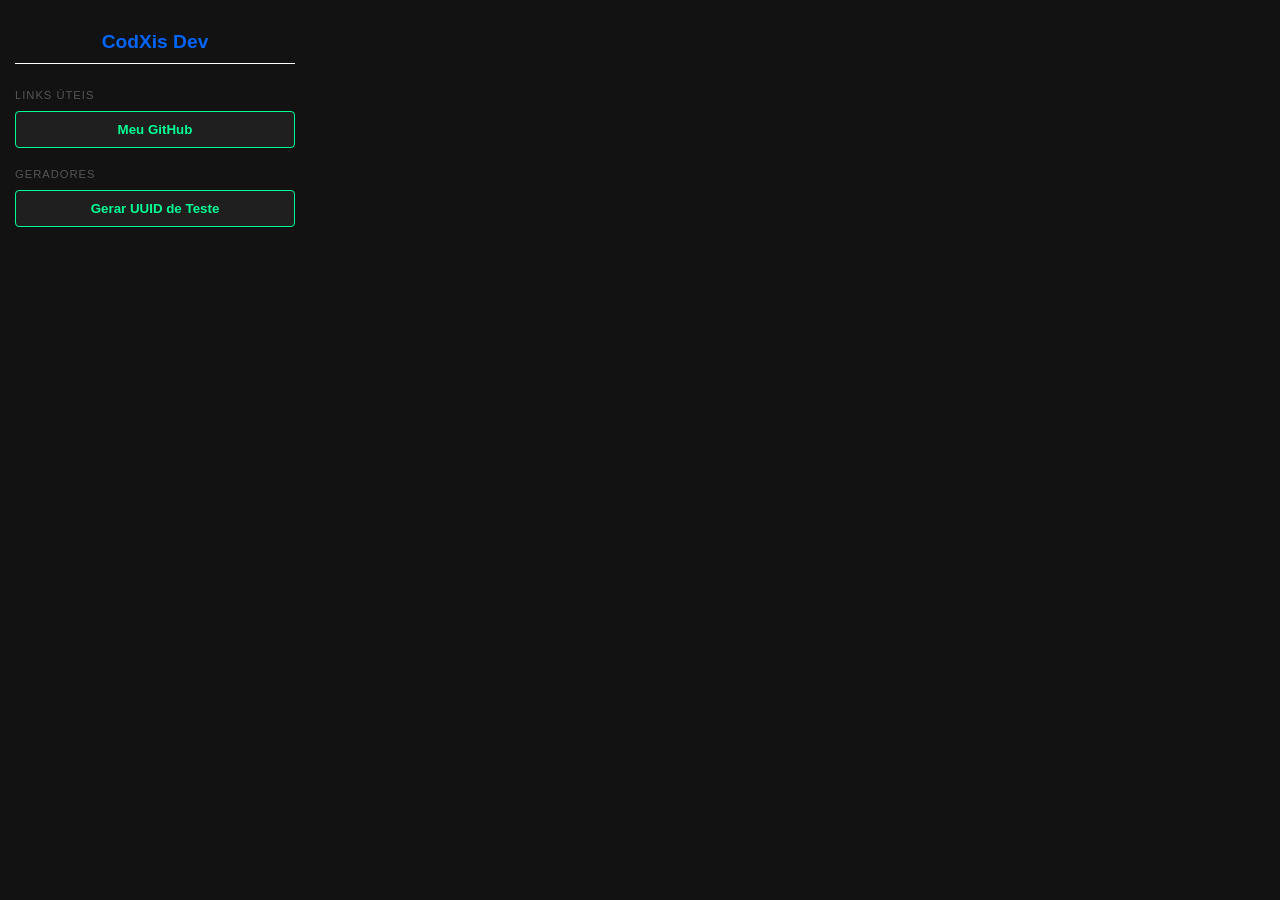
<file: extensao-codxis/index.html>
<!DOCTYPE html>
<html lang="pt-br">
<head>
    <meta charset="UTF-8">
    <title>Dev Suite</title>
    <link rel="stylesheet" href="style.css">
</head>
<body>
    <header>
        <h2>CodXis Dev</h2>
    </header>

    <div class="btn-container">
        <div class="label">Links Úteis</div>
        <button id="btn-repo">Meu GitHub</button>

        <div class="label">Geradores</div>
        <button id="btn-gerar">Gerar UUID de Teste</button>
    </div>

    <p id="status"></p>

    <script src="poup.js"></script>
</body>
</html>
</file>
<file: extensao-codxis/style.css>
@charset "UTF-8";

/* Configurações Gerais */
body {
  width: 280px;
  padding: 15px;
  background-color: #121212; /* Fundo escuro */
  color: #e0e0e0;
  font-family: "Segoe UI", Tahoma, Geneva, Verdana, sans-serif;
  margin: 0;
}

header h2 {
  color: #0066ff; /* Verde neon */
  font-size: 1.2rem;
  margin-bottom: 15px;
  border-bottom: 1px solid #ffffff;
  padding-bottom: 10px;
  text-align: center;
}

/* Estilização dos Botões */
.btn-container {
  display: flex;
  flex-direction: column;
  gap: 10px;
}

button {
  background-color: #1f1f1f;
  color: #00ff95;
  border: 1px solid #00ff95;
  padding: 10px;
  border-radius: 4px;
  cursor: pointer;
  font-weight: bold;
  transition: all 0.3s ease;
}

button:hover {
  background-color: #00ff95;
  color: #121212;
  box-shadow: 0 0 10px #00ff95;
}

/* Status de Cópia */
#status {
  height: 20px;
  font-size: 0.8rem;
  color: #888;
  margin-top: 10px;
  text-align: center;
}

.label {
  font-size: 0.7rem;
  color: #555;
  text-transform: uppercase;
  letter-spacing: 1px;
  margin-top: 10px;
}
</file>
